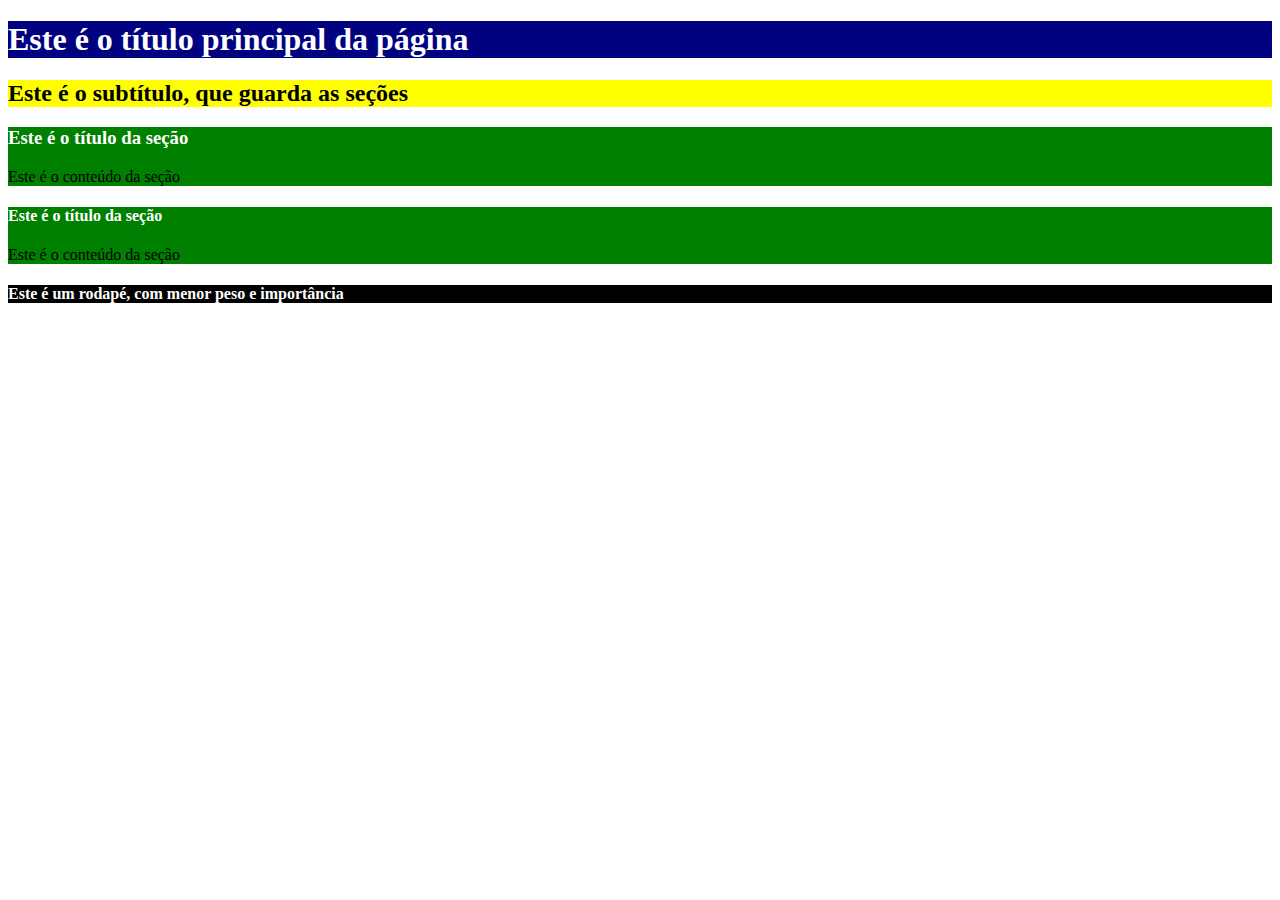
<file: exercicio1/index.html>
<!DOCTYPE html>
<html>

<head>
   <meta charset="utf-8" />
   <meta name="viewport" content="width=device-width, initial-scale=1.0" />
   <link href="style.css" rel="stylesheet" type="text/css">
   <title>CSS I - Prática Guiada 1</title>
   
</head>

<body>

   <header>
      <h1 id="titulo-importante">Este é o título principal da página</h1>
   </header>
   <main>
      <h2 class="sub-titulo">Este é o subtítulo, que guarda as seções</h2>
      <section>
         <h3 class="titulo-secao">Este é o título da seção</h3>
         <p class="texto-generico">Este é o conteúdo da seção</p>
      </section>
      <section>
         <h4 class="titulo-secao">Este é o título da seção</h4>
         <span class="texto-generico">Este é o conteúdo da seção</span>
      </section>
   </main>
   <footer>
      <h4 class="titulo-pouco-importante">
         Este é um rodapé, com menor peso e importância
      </h4>
   </footer>
</body>

</html>
</file>
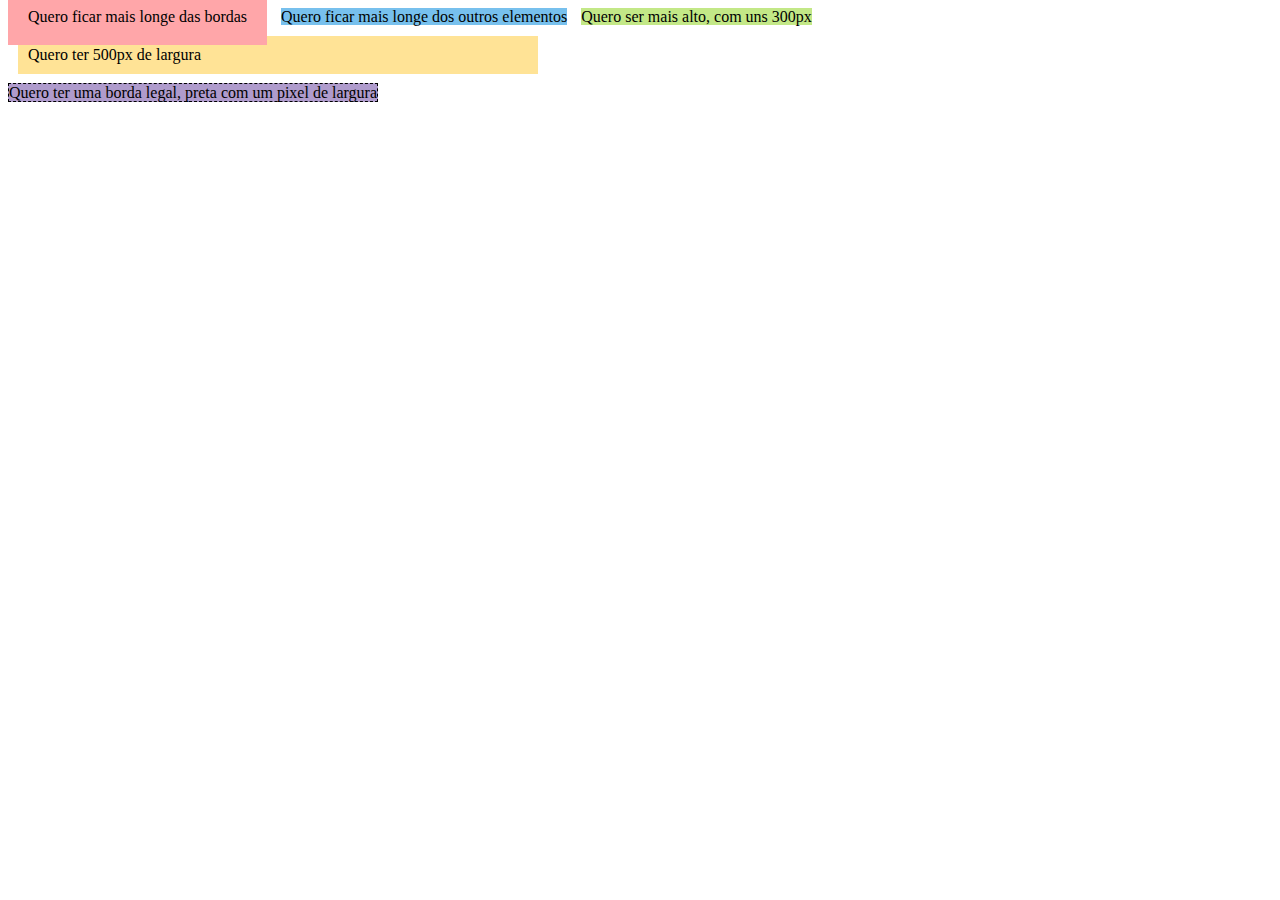
<file: exercicio2/index.html>
<!DOCTYPE html>
<html>

<head>
   <meta charset="utf-8" />
   <meta name="viewport" content="width=device-width, initial-scale=1.0" />
   <link rel="stylesheet" href="style.css" type="text/css">
   <title> CSS I - Prática Guiada 2</title>
</head>

<body>
   <span class="longe-bordas">Quero ficar mais longe das bordas</span>

   <span class="afastado">Quero ficar mais longe dos outros elementos</span>

   <p class="alto">Quero ser mais alto, com uns 300px</p>

   <p class="largo">Quero ter 500px de largura</p>

   <span class="bordado">Quero ter uma borda legal, preta com um pixel de largura</span>

   <span class="sumido">Quero ficar invisível!</span>
</body>

</html>
</file>
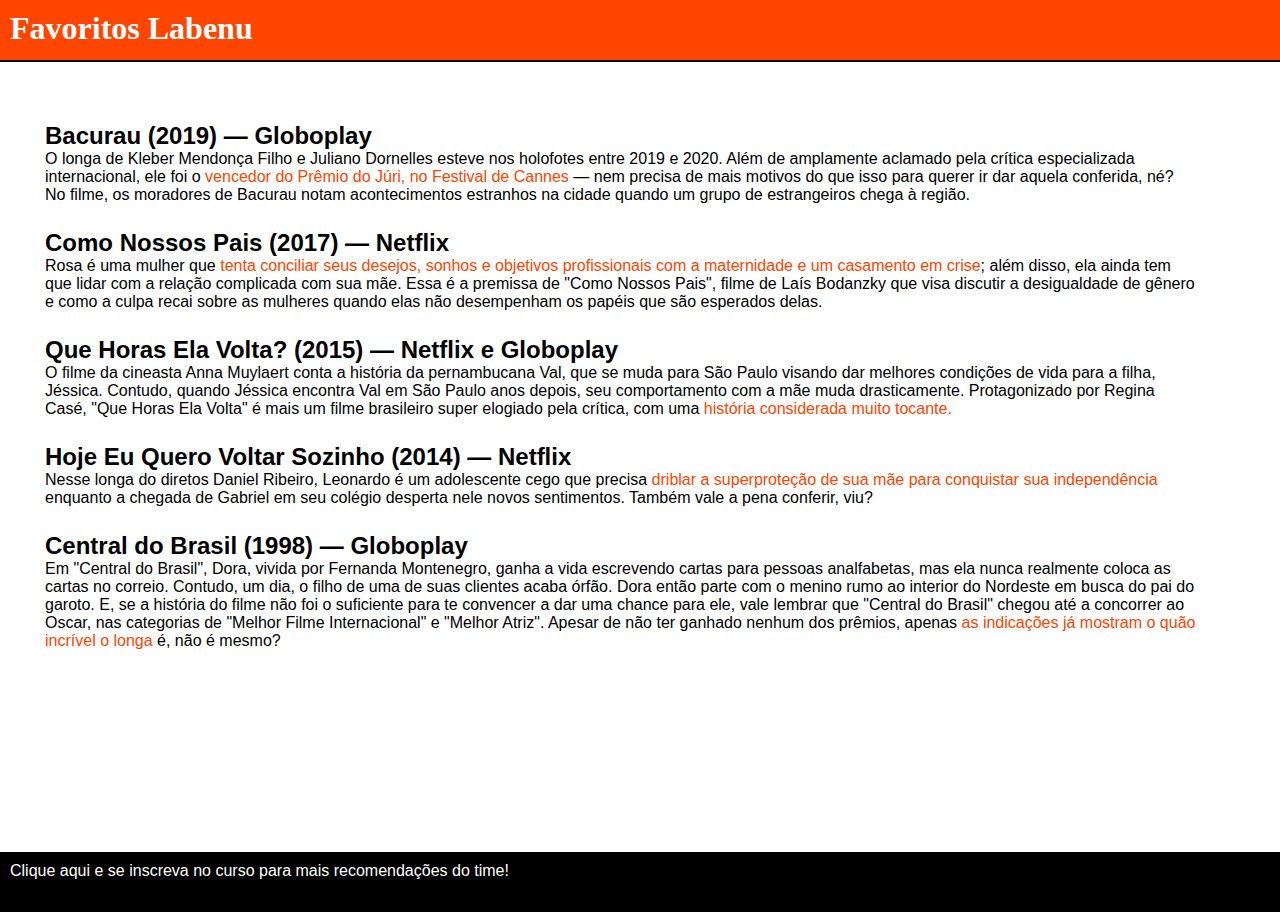
<file: fixacao/index.html>
<!DOCTYPE html>
<html lang="pt-br">

<head>
    <meta charset="UTF-8">
    <meta http-equiv="X-UA-Compatible" content="IE=edge">
    <meta name="viewport" content="width=device-width, initial-scale=1.0">
    <link rel="stylesheet" href="style.css" type="text/css">
    <title>CSS I - Exercício de Fixação</title>
</head>

<body>
    <header>
        <h1>Favoritos Labenu</h1>
    </header>
    <main>
        <article>
            <h2>Bacurau (2019) — Globoplay</h2>
            <p>O longa de Kleber Mendonça Filho e Juliano Dornelles esteve nos holofotes entre 2019 e 2020. Além de
                amplamente aclamado pela crítica especializada internacional, ele foi o <span class="destaque">vencedor
                    do Prêmio do Júri, no Festival de Cannes</span> — nem precisa de mais motivos do que isso para
                querer ir dar aquela conferida, né?

                No filme, os moradores de Bacurau notam acontecimentos estranhos na cidade quando um grupo de
                estrangeiros chega à região. </p>
        </article>
        <article>
            <h2>Como Nossos Pais (2017) — Netflix</h2>
            <p>Rosa é uma mulher que <span class="destaque">tenta conciliar seus desejos, sonhos e objetivos
                 profissionais com a maternidade e um casamento em crise</span>; além disso, ela ainda tem que lidar
                com a relação complicada com sua mãe. Essa é a premissa de "Como Nossos Pais", filme de Laís Bodanzky
                que visa discutir a desigualdade de gênero e como a culpa recai sobre as mulheres quando elas não
                desempenham os papéis que são esperados delas.

            </p>
        </article>
        <article>
            <h2>Que Horas Ela Volta? (2015) — Netflix e Globoplay</h2>
            <p>O filme da cineasta Anna Muylaert conta a história da pernambucana Val, que se muda para São Paulo
                visando dar melhores condições de vida para a filha, Jéssica. Contudo, quando Jéssica encontra Val em
                São Paulo anos depois, seu comportamento com a mãe muda drasticamente. Protagonizado por Regina Casé,
                "Que Horas Ela Volta" é mais um filme brasileiro super elogiado pela crítica, com uma <span class="destaque">história considerada muito tocante.</span></p>
        </article>
        <article>
            <h2>Hoje Eu Quero Voltar Sozinho (2014) — Netflix
            </h2>
            <p>Nesse longa do diretos Daniel Ribeiro, Leonardo é um adolescente cego que precisa <span
                    class="destaque">driblar a superproteção de sua mãe para conquistar sua independência</span>
                enquanto a chegada de Gabriel em seu colégio desperta nele novos sentimentos. Também vale a pena
                conferir, viu?</p>
        </article>
        <article>
            <h2>Central do Brasil (1998) — Globoplay</h2>
            <p>Em "Central do Brasil", Dora, vivida por Fernanda Montenegro, ganha a vida escrevendo cartas para pessoas
                analfabetas, mas ela nunca realmente coloca as cartas no correio. Contudo, um dia, o filho de uma de
                suas clientes acaba órfão. Dora então parte com o menino rumo ao interior do Nordeste em busca do pai do
                garoto.

                E, se a história do filme não foi o suficiente para te convencer a dar uma chance para ele, vale lembrar
                que "Central do Brasil" chegou até a concorrer ao Oscar, nas categorias de "Melhor Filme Internacional"
                e "Melhor Atriz". Apesar de não ter ganhado nenhum dos prêmios, apenas <span class="destaque">as
                    indicações já mostram o quão incrível o longa</span> é, não é mesmo?

            </p>
        </article>
    </main>
    <footer>
        <p>Clique aqui e se inscreva no curso para mais recomendações do time!</p>
    </footer>

</body>

</html>
</file>
<file: exercicio1/style.css>
#titulo-importante{
    background-color: rgb(0, 2, 128);
    color: white;
}
.sub-titulo{
background-color: yellow;
color: black;
}
section{
    background-color: green;
}
.titulo-secao{
    color: white;
}
.titulo-pouco-importante{
    background-color: black;
    color: white;
}
</file>
<file: exercicio2/style.css>
.longe-bordas {
  background-color: #FFA6A9;
  padding: 20px;
}

.afastado {
  background-color: #77C0ED;
  margin: 10px;
}

.alto {
  background-color: #C3E887;
  height: 300px;
  display: inline;
}

.largo {
  background-color: #FFE396;
  width: 500px;
  padding: 10px;
  margin: 10px;
}

.bordado {
  background-color: #AF9BCC;
  border: 1px black dashed;
}

.sumido {
  display: none;
}
</file>
<file: fixacao/style.css>
* {
    margin: 0px;
    padding: 0px;
}

header {
    background-color: orangered;
    color: white;
    height: 40px;
    padding: 10px;
    border-bottom: 2px black solid;
}

h2 {
    font-family: Arial, Helvetica, sans-serif;
}

p {
    font-family: Helvetica, Arial, sans-serif;
}

.destaque {
    color: orangered;
}

main {
    margin: 15px;
    padding: 20px 30px;
    height: 80vh;
    width: 90vw;
}

article {
    margin: 25px 0;
}

footer {
    height: 40px;
    padding: 10px;
    background-color: black;
    color: white;
}
</file>
